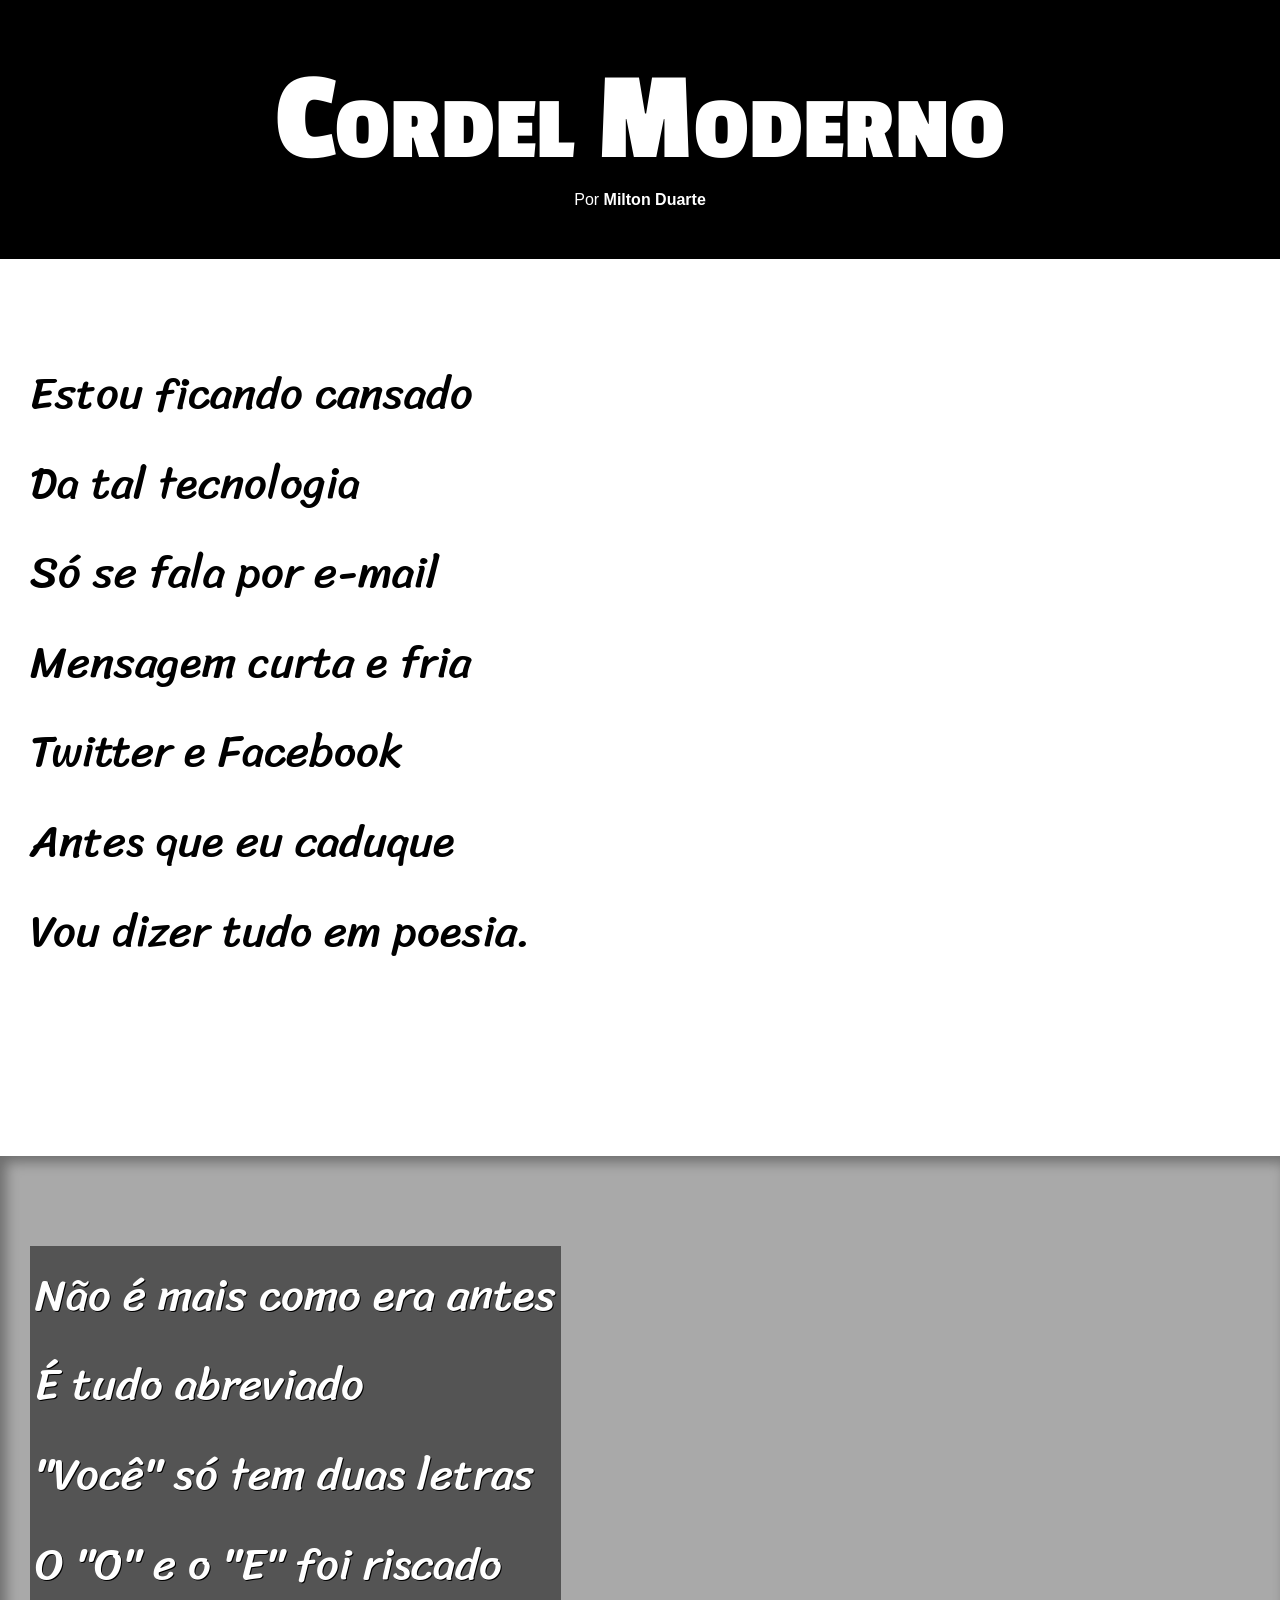
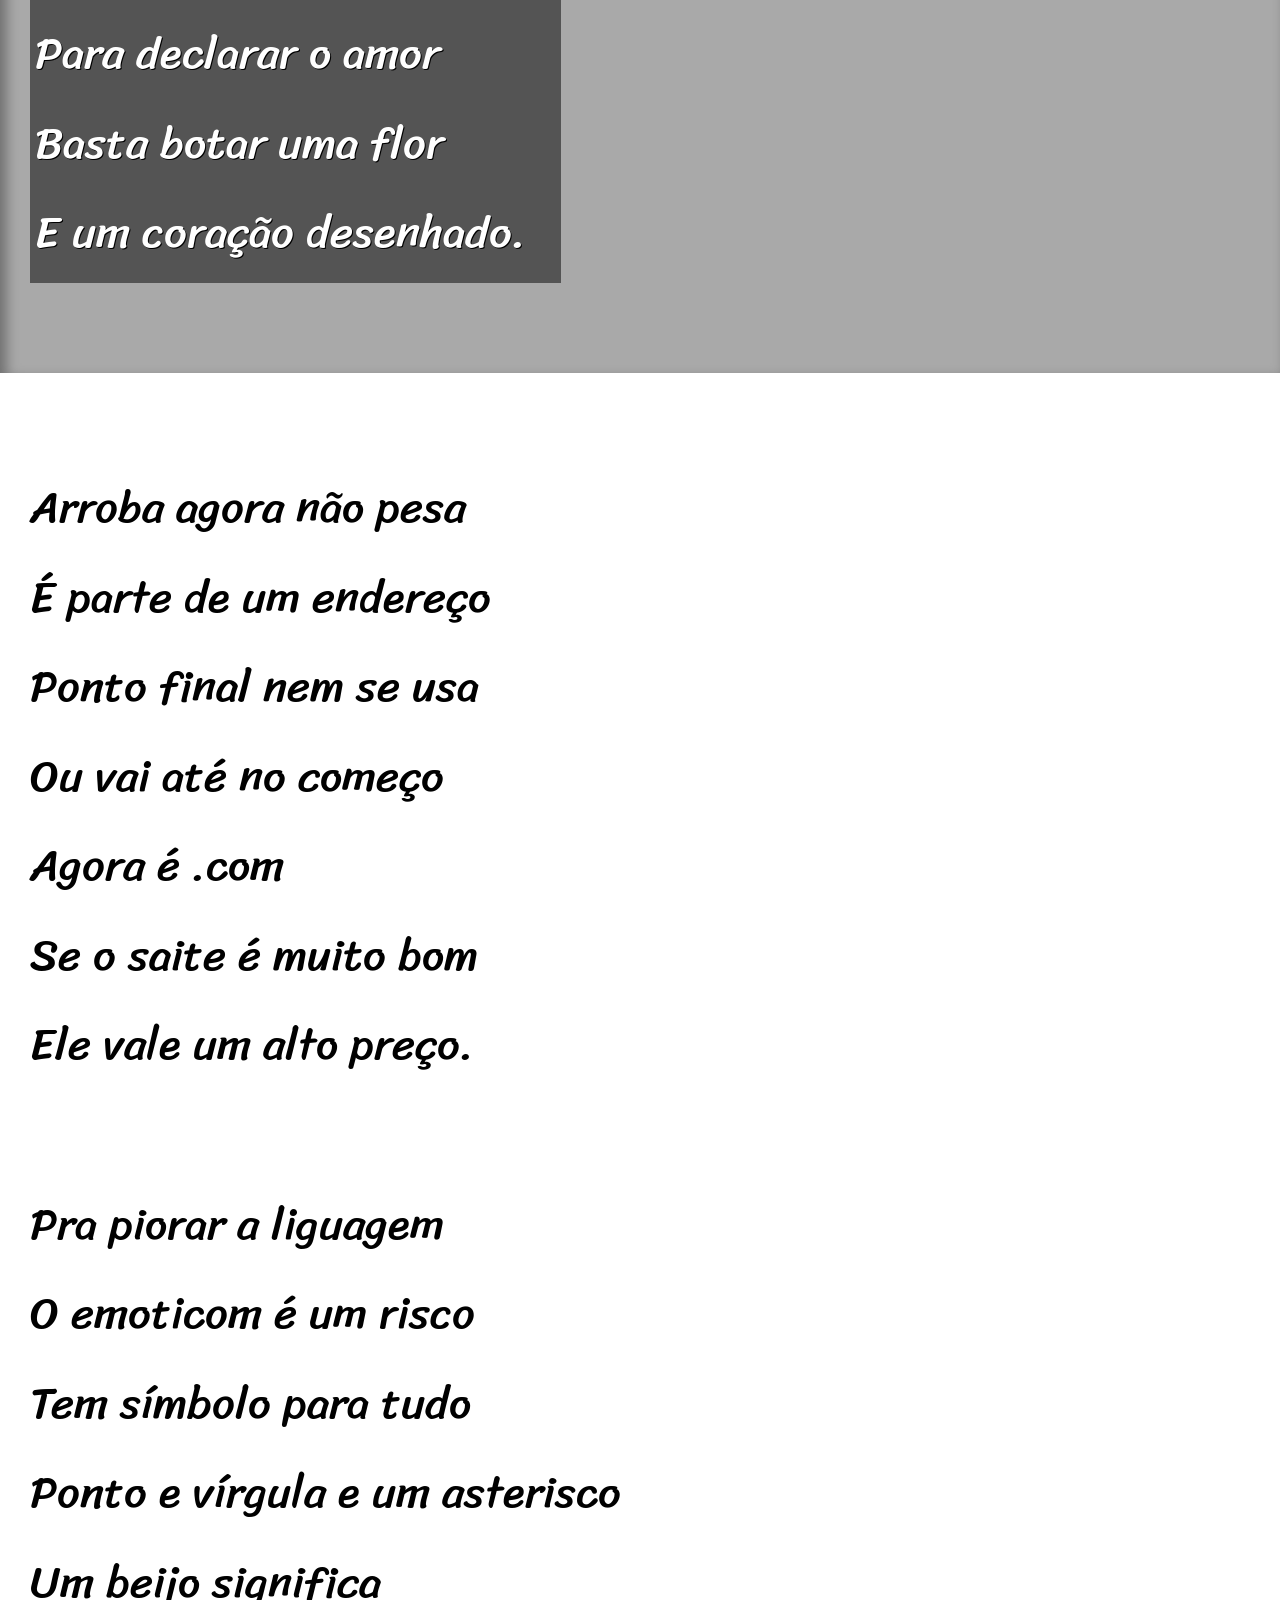
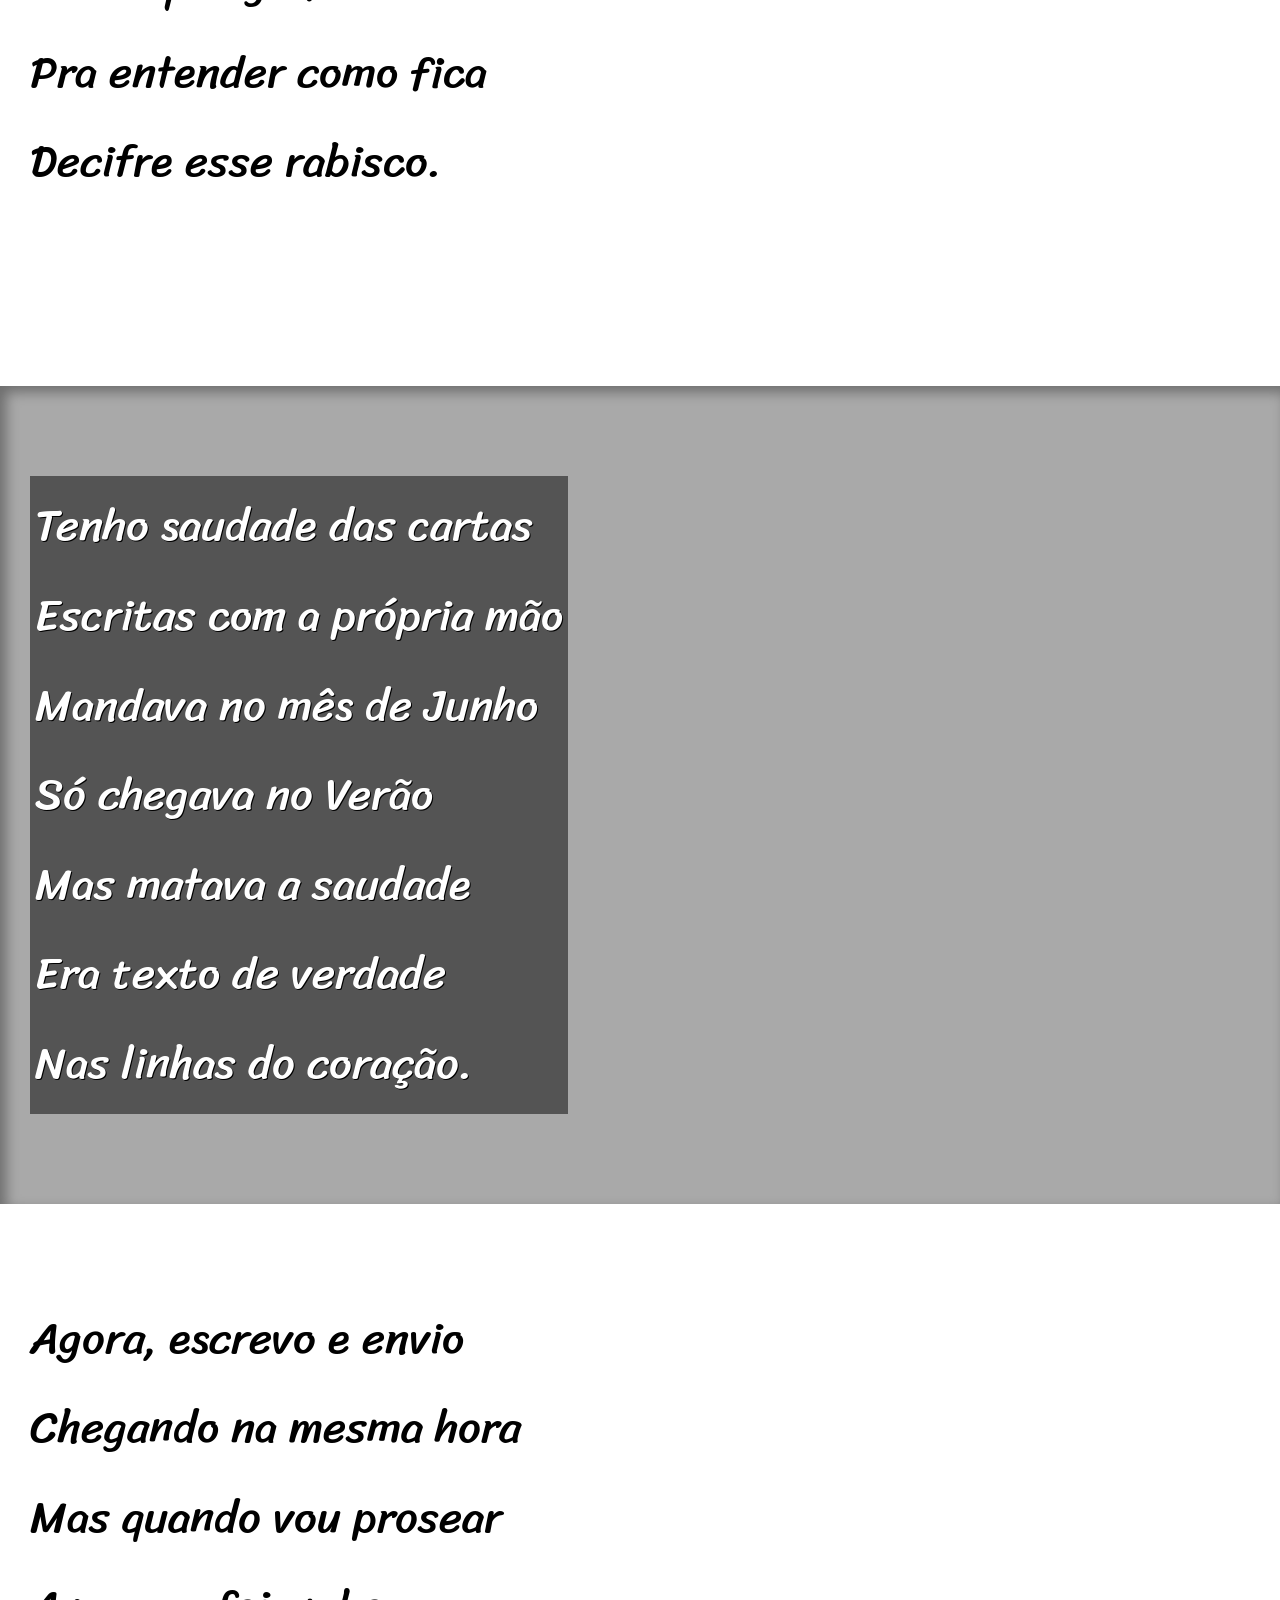
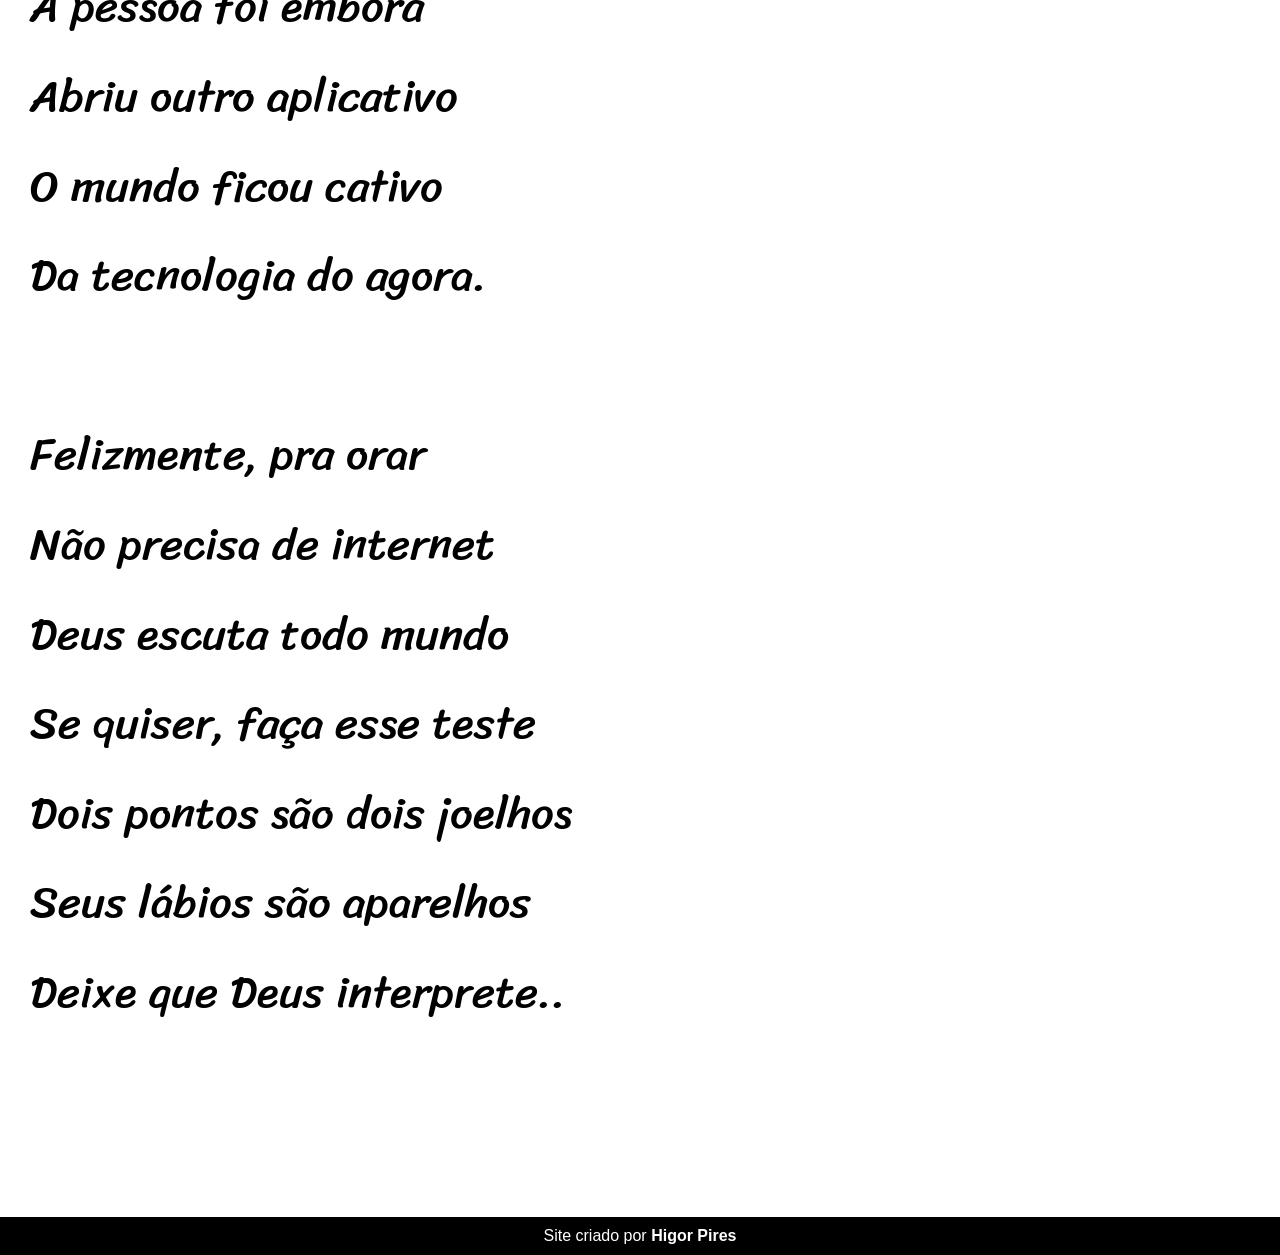
<file: index.html>
<!DOCTYPE html>
<html lang="pt-br">
<head>
    <meta charset="UTF-8">
    <meta http-equiv="X-UA-Compatible" content="IE=edge">
    <meta name="viewport" content="width=device-width, initial-scale=1.0">
    <title>Cordel Moderno</title>
    <link rel="stylesheet" href="estilo/style.css">
</head>
<body>
    <header>
        <h1>
            Cordel Moderno
        </h1>
        <p>
            Por <a href="https://www.recantodasletras.com.br/poesias/3186743" target="_blank">Milton Duarte

        </a></p>
        
    </header>

    <section class="normal">
        <p>
            Estou ficando cansado <br>
            Da tal tecnologia <br>
            Só se fala por e-mail <br>
            Mensagem curta e fria <br>
            Twitter e Facebook <br>
            Antes que eu caduque <br>
            Vou dizer tudo em poesia. <br>
        </p>
    </section>

    <section class="imagem" id="img01">
        <p>
            Não é mais como era antes <br>
            É tudo abreviado <br>
            "Você" só tem duas letras <br>
            O "O" e o "E" foi riscado <br>
            Para declarar o amor <br>
            Basta botar uma flor <br>
            E um coração desenhado. <br>
        </p>
    </section>

    <section class="normal">
        <p>
            Arroba agora não pesa <br>
            É parte de um endereço <br>
            Ponto final nem se usa <br>
            Ou vai até no começo <br>
            Agora é .com <br>
            Se o saite é muito bom <br>
            Ele vale um alto preço. <br>
        </p>
       
        <p>
            Pra piorar a liguagem <br>
            O emoticom é um risco <br>
            Tem símbolo para tudo <br>
            Ponto e vírgula e um asterisco <br>
            Um beijo significa <br>
            Pra entender como fica <br>
            Decifre esse rabisco. <br>
        </p>
    </section>

    <section class="imagem" id="img02">
        <p>
            Tenho saudade das cartas <br>
            Escritas com a própria mão <br>
            Mandava no mês de Junho <br>
            Só chegava no Verão <br>
            Mas matava a saudade <br>
            Era texto de verdade <br>
            Nas linhas do coração. <br>
        </p>
    </section>
  
    <section class="normal">
        <p>
            Agora, escrevo e envio <br>
            Chegando na mesma hora <br>
            Mas quando vou prosear <br>
            A pessoa foi embora <br>
            Abriu outro aplicativo <br>
            O mundo ficou cativo <br>
            Da tecnologia do agora. <br>
        </p>

        <p>
            Felizmente, pra orar <br>
            Não precisa de internet <br>
            Deus escuta todo mundo <br>
            Se quiser, faça esse teste <br>
            Dois pontos são dois joelhos <br>
            Seus lábios são aparelhos <br>
            Deixe que Deus interprete.. <br>
        </p>
    </section>

    <footer>
        <p>Site criado por <a href="https://github.com/HigorPiress" target="_blank">Higor Pires</a></p>
    </footer>
    
</body>
</html>
</file>
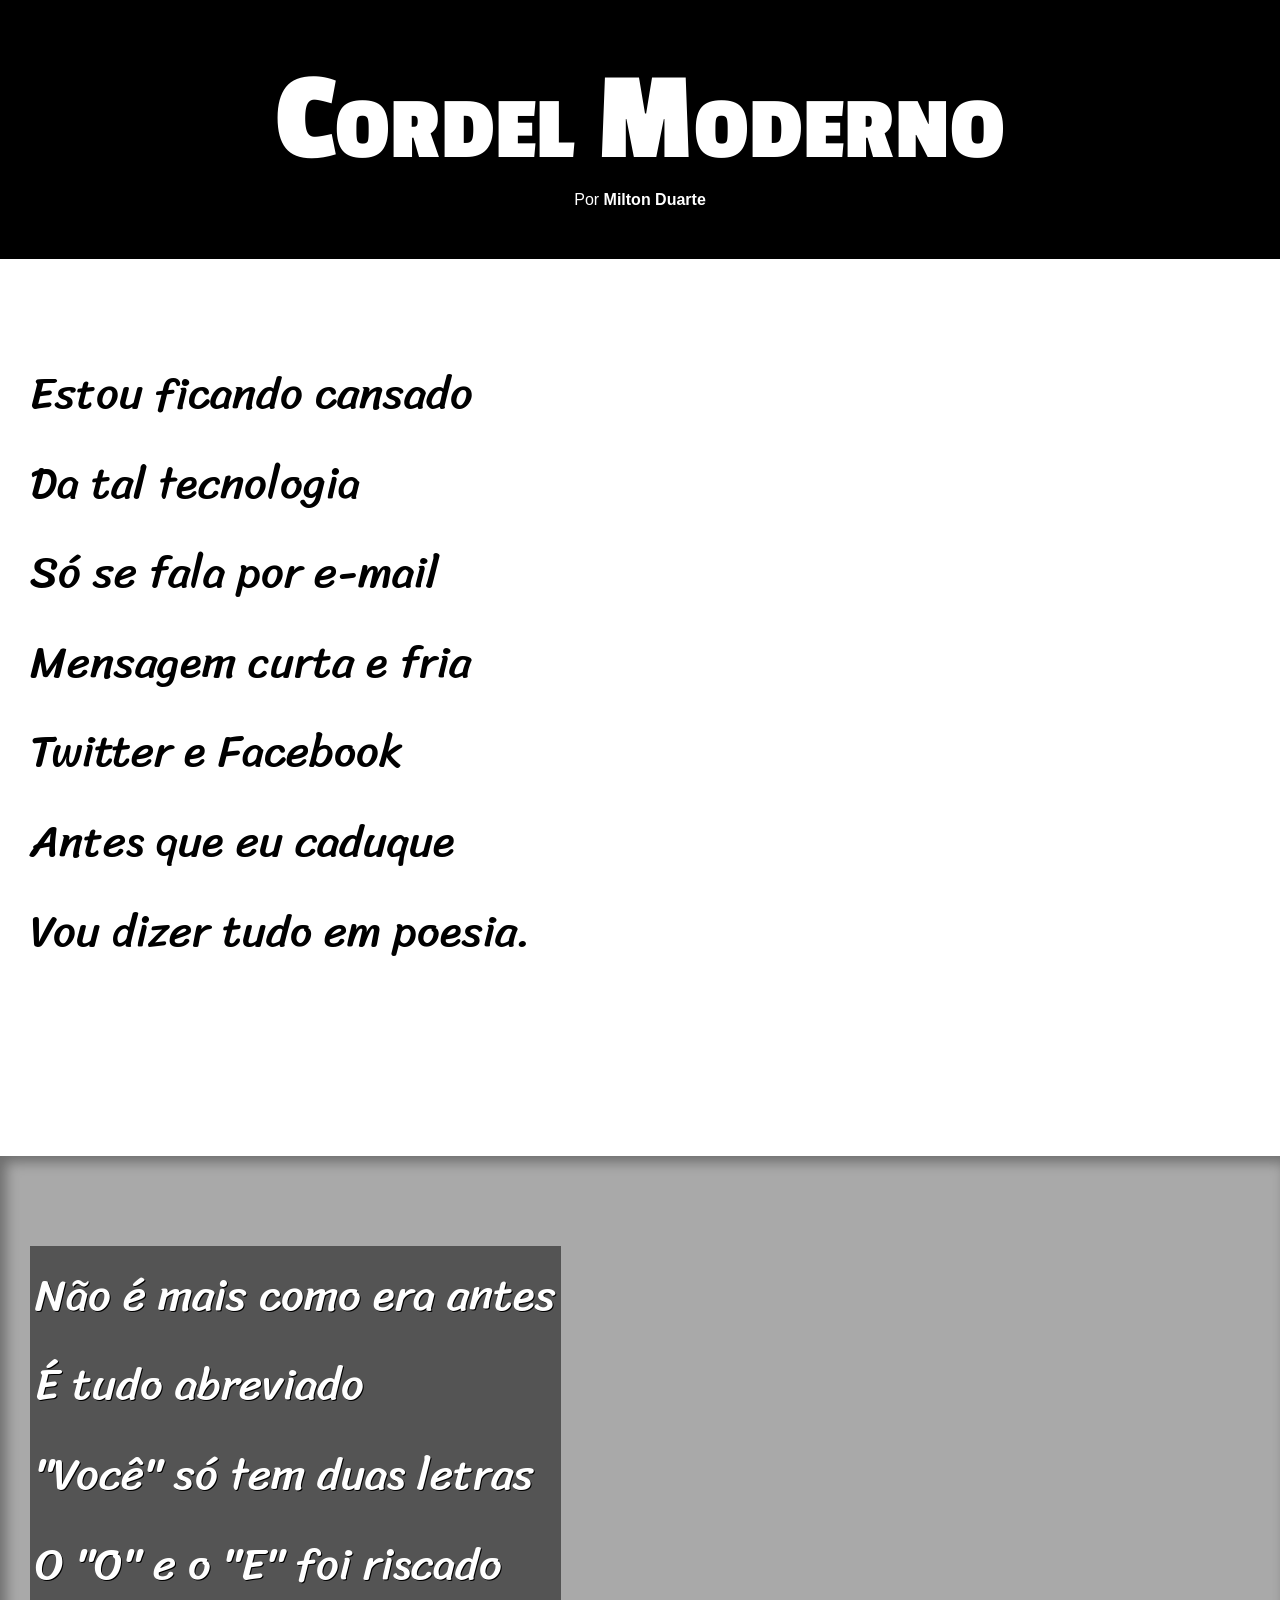
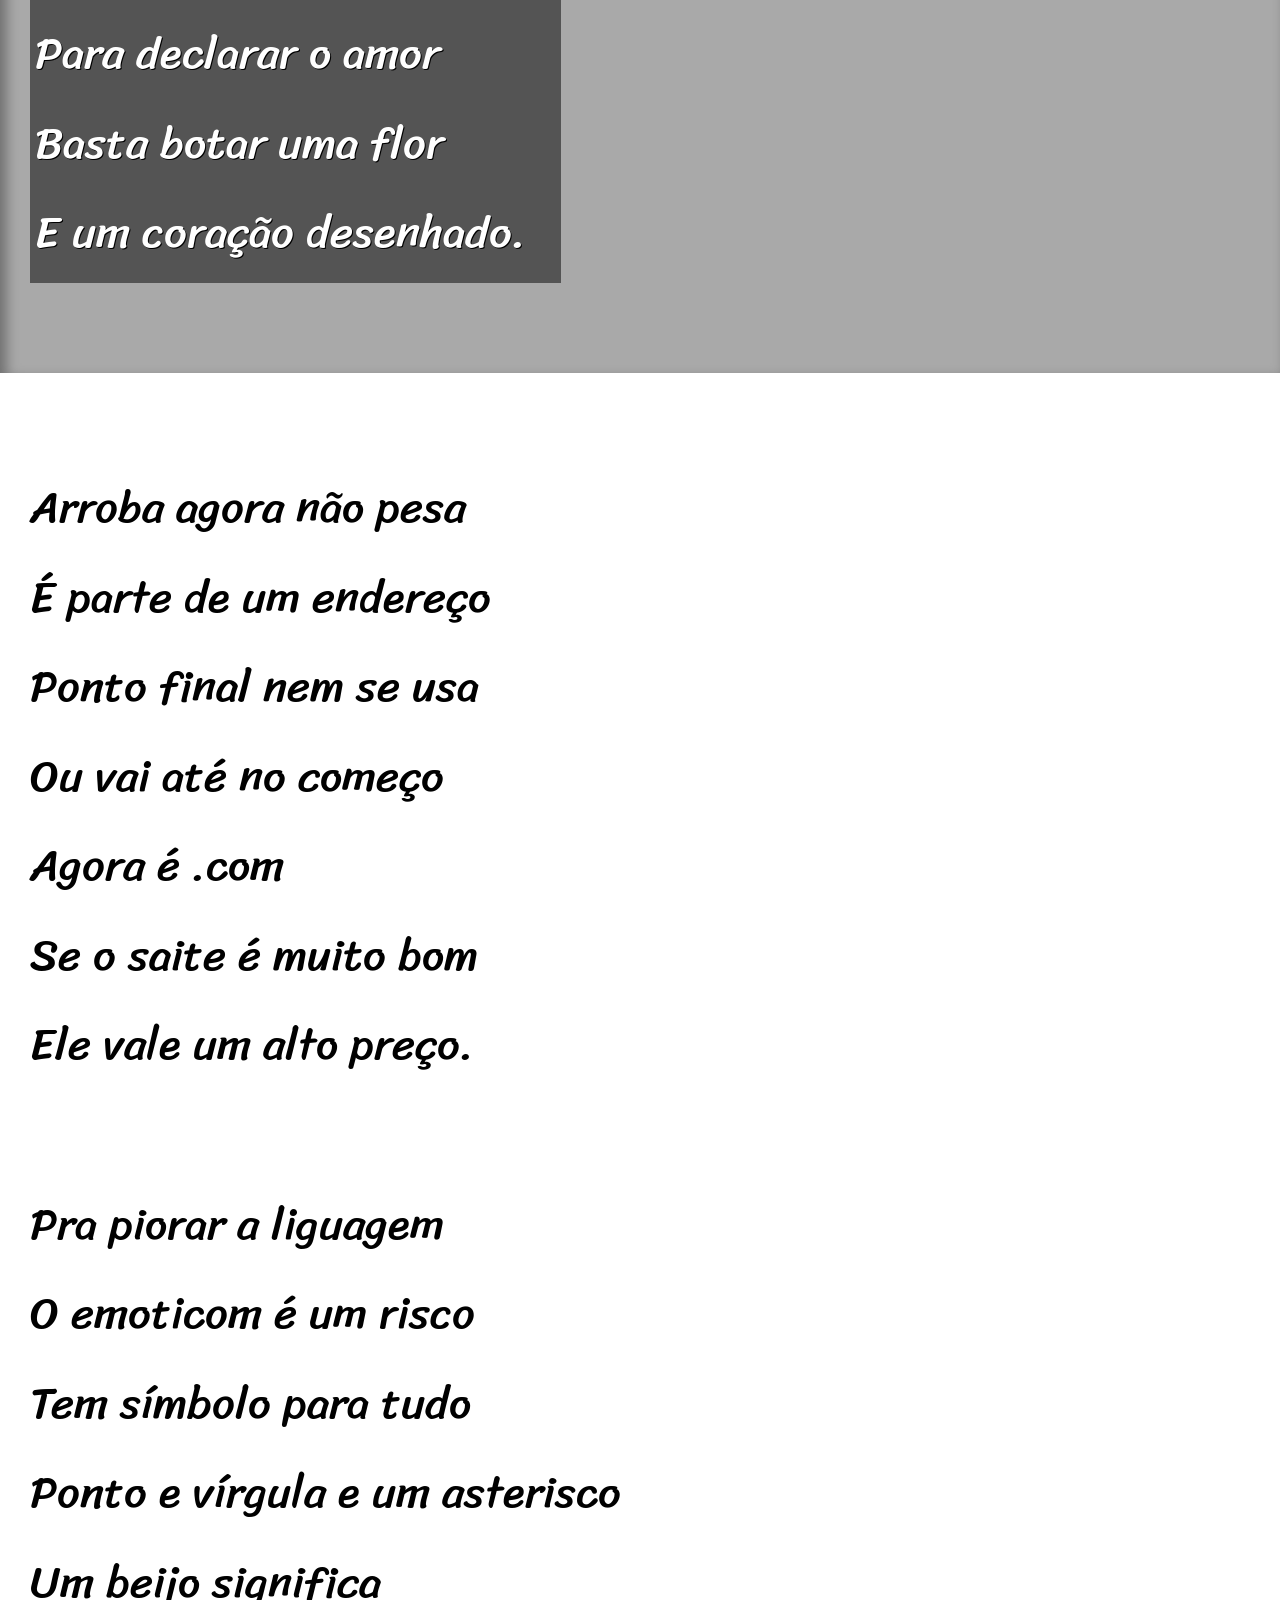
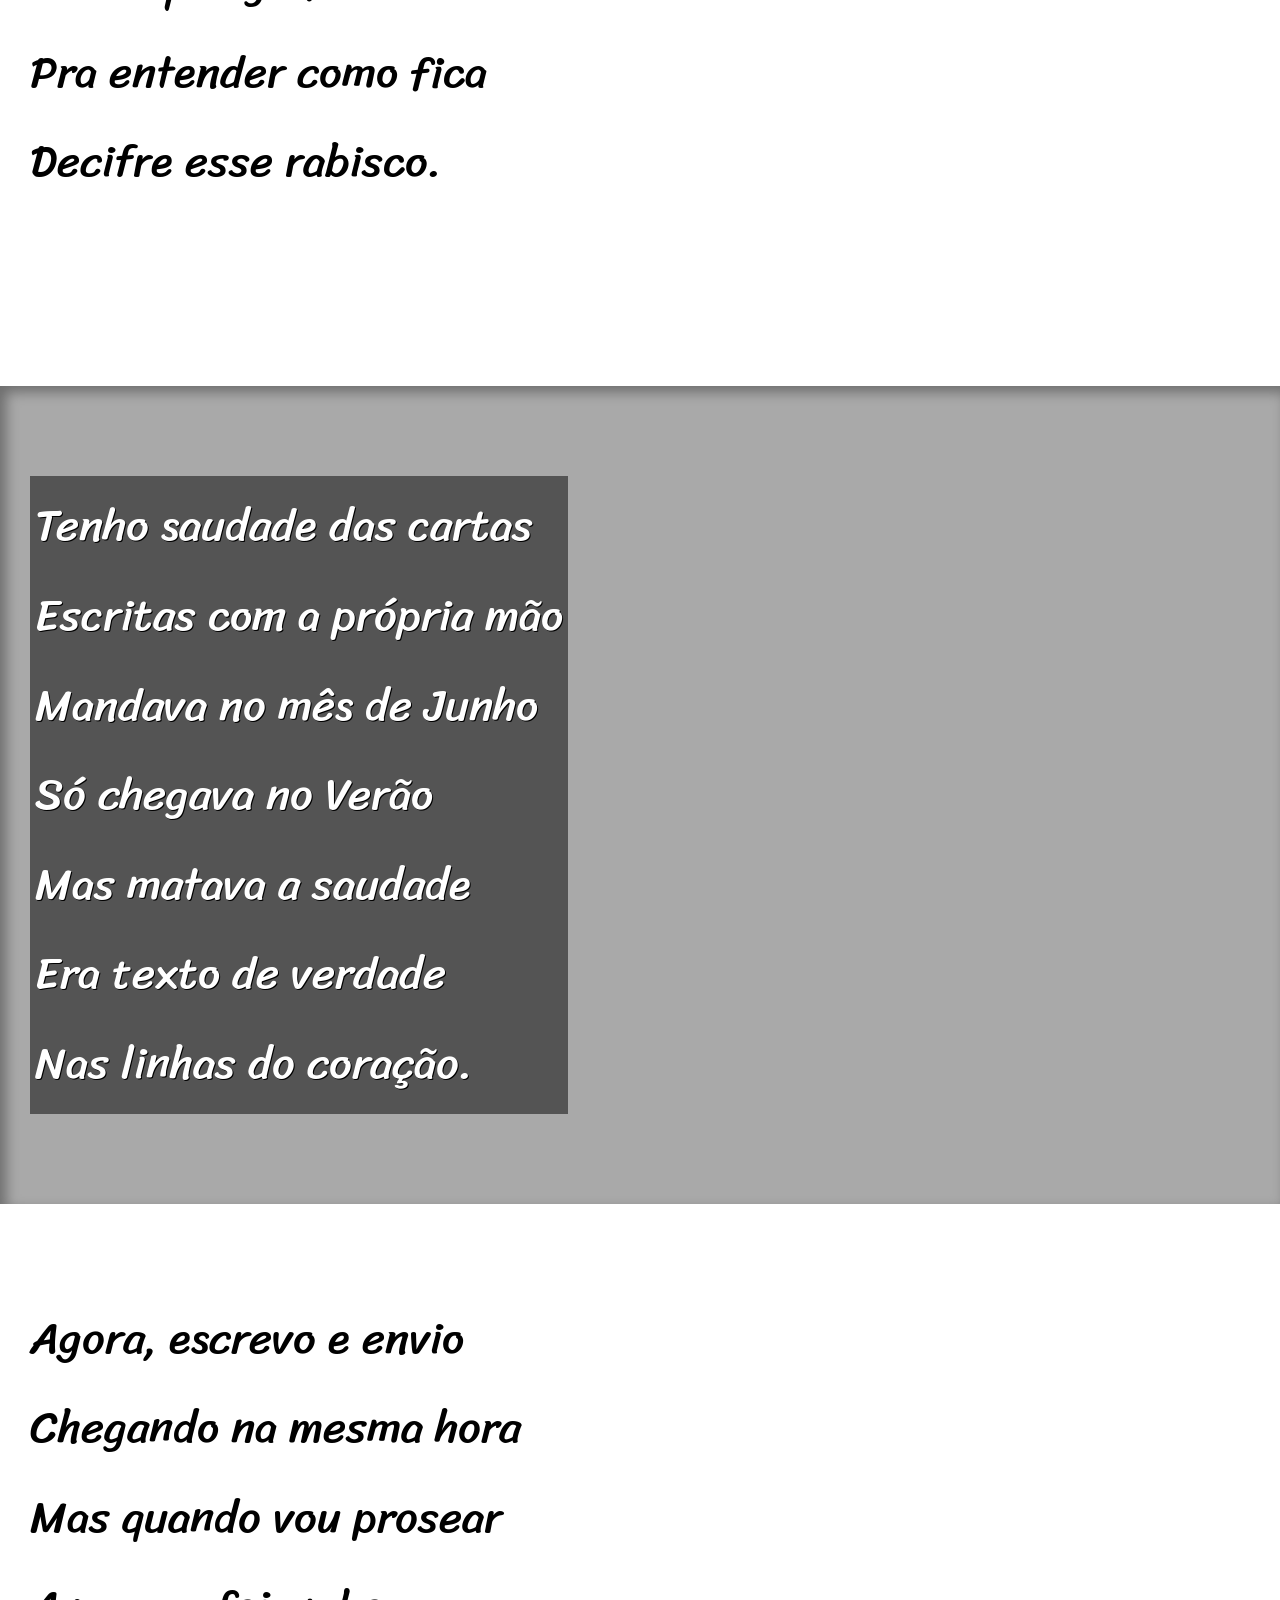
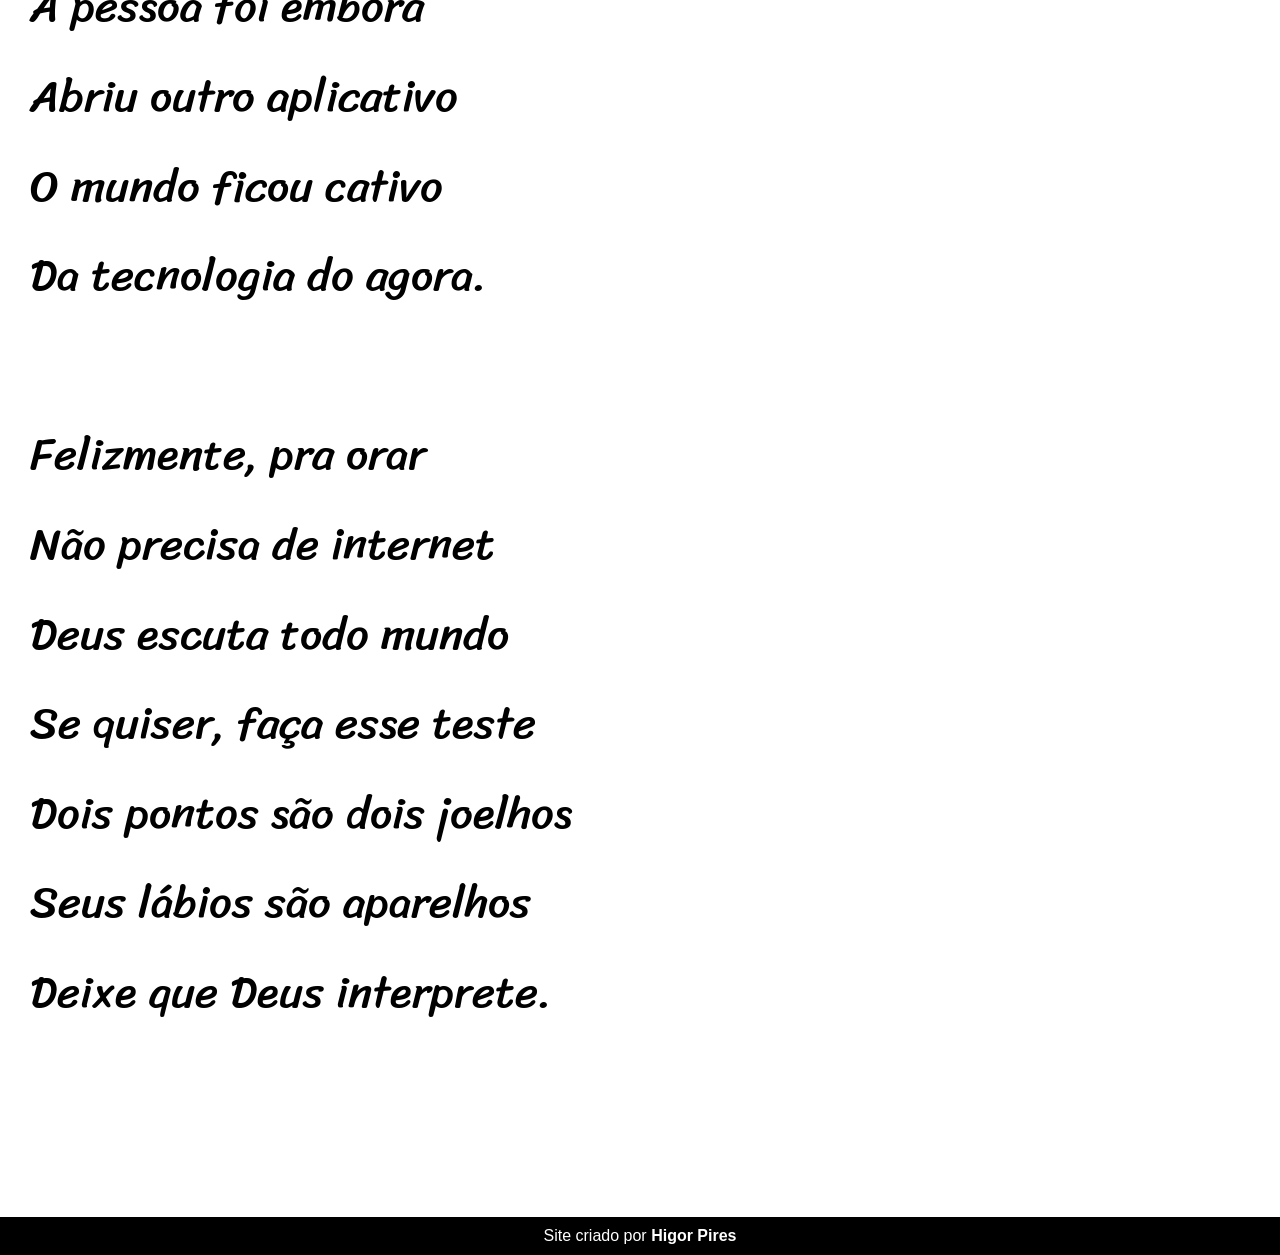
<file: cordel.html>
<!DOCTYPE html>
<html lang="pt-br">
<head>
    <meta charset="UTF-8">
    <meta http-equiv="X-UA-Compatible" content="IE=edge">
    <meta name="viewport" content="width=device-width, initial-scale=1.0">
    <title>Cordel Moderno</title>
    <link rel="stylesheet" href="estilo/style.css">
</head>
<body>
    <header>
        <h1>
            Cordel Moderno
        </h1>
        <p>
            Por <a href="https://www.recantodasletras.com.br/poesias/3186743" target="_blank">Milton Duarte

        </a></p>
        
    </header>

    <section class="normal">
        <p>
            Estou ficando cansado <br>
            Da tal tecnologia <br>
            Só se fala por e-mail <br>
            Mensagem curta e fria <br>
            Twitter e Facebook <br>
            Antes que eu caduque <br>
            Vou dizer tudo em poesia. <br>
        </p>
    </section>

    <section class="imagem" id="img01">
        <p>
            Não é mais como era antes <br>
            É tudo abreviado <br>
            "Você" só tem duas letras <br>
            O "O" e o "E" foi riscado <br>
            Para declarar o amor <br>
            Basta botar uma flor <br>
            E um coração desenhado. <br>
        </p>
    </section>

    <section class="normal">
        <p>
            Arroba agora não pesa <br>
            É parte de um endereço <br>
            Ponto final nem se usa <br>
            Ou vai até no começo <br>
            Agora é .com <br>
            Se o saite é muito bom <br>
            Ele vale um alto preço. <br>
        </p>
       
        <p>
            Pra piorar a liguagem <br>
            O emoticom é um risco <br>
            Tem símbolo para tudo <br>
            Ponto e vírgula e um asterisco <br>
            Um beijo significa <br>
            Pra entender como fica <br>
            Decifre esse rabisco. <br>
        </p>
    </section>

    <section class="imagem" id="img02">
        <p>
            Tenho saudade das cartas <br>
            Escritas com a própria mão <br>
            Mandava no mês de Junho <br>
            Só chegava no Verão <br>
            Mas matava a saudade <br>
            Era texto de verdade <br>
            Nas linhas do coração. <br>
        </p>
    </section>
  
    <section class="normal">
        <p>
            Agora, escrevo e envio <br>
            Chegando na mesma hora <br>
            Mas quando vou prosear <br>
            A pessoa foi embora <br>
            Abriu outro aplicativo <br>
            O mundo ficou cativo <br>
            Da tecnologia do agora. <br>
        </p>

        <p>
            Felizmente, pra orar <br>
            Não precisa de internet <br>
            Deus escuta todo mundo <br>
            Se quiser, faça esse teste <br>
            Dois pontos são dois joelhos <br>
            Seus lábios são aparelhos <br>
            Deixe que Deus interprete. <br>
        </p>
    </section>

    <footer>
        <p>Site criado por <a href="https://github.com/HigorPiress" target="_blank">Higor Pires</a></p>
    </footer>
    
</body>
</html>
</file>
<file: estilo/style.css>
@charset "UTF-8";


@import url('https://fonts.googleapis.com/css2?family=Passion+One&family=Sriracha&display=swap');

@import url('https://fonts.googleapis.com/css2?family=Sriracha&display=swap');

:root{
    --fonte1:Verdana, Geneva, Tahoma, sans-serif;
    --fonte2:'Passion One', cursive;
    --fonte3:'Sriracha', cursive;
}

* {  /*configurações gerais*/
    margin: 0px;
    padding: 0px;
    font-size: 1em;
}

html, body{
    min-height: 100vh;
    background-color: darkgray;
    font-family: var(--fonte1);
}

header{
    background-color: black;
    color: white;
    text-align: center;
}

header > h1{
    padding-top: 50px;
    font-variant: small-caps; /* font-variant deixa todas letras maiúscula , porém fica mais bonito, text-transform:uppercase  deixa todas as letras maiúscula*/  
    font-family: var(--fonte2);
    font-size: 10vw; /*vw largura da tela, é um recurso mas não é a melhor maneira*/
}

header > p{
    padding-bottom: 50px;
}

header a, footer a{
    color: white;
    text-decoration: none;
    font-weight: bolder; 
}

header a:hover, footer a:hover{
    text-decoration: underline;
}

section{
    padding-top: 10vh;
    padding-bottom: 10vh;
    line-height: 2em; /*espaçamento das linhas do parágrafo*/
    padding-left: 30px;
    font-family: var(--fonte3);
    font-size: 3.5vw;
}

section > p{
    padding-bottom: 2em;
}

section.normal{
    background-color: white;
    color: black;
}

section.imagem{
    background-color: rgb(53, 53, 53);
    color: white;
    box-shadow: inset 6px 6px 13px 0px rgba(0, 0, 0, 0.356); /* inset interna*/
    background-size: cover;
    background-attachment: fixed ;
}

section.imagem > p{
    display: inline-block; /*transforma numa caixa que se adapta ao tamanho do contéudo*/
    padding: 5px;
    background-color: rgba(0, 0, 0, 0.5);
    text-shadow: 1px 1px 0px black;
}

section#img01{
    background-image:url('../imagens/background001.jpg');
    background-position: center center;
    
}

section#img02{
    background-image: url('../imagens/background002.jpg');
    background-position: center center;
    
    
}

footer{
    background-color:black;
    color: white;
    text-align: center;
    padding: 10px

}
</file>
